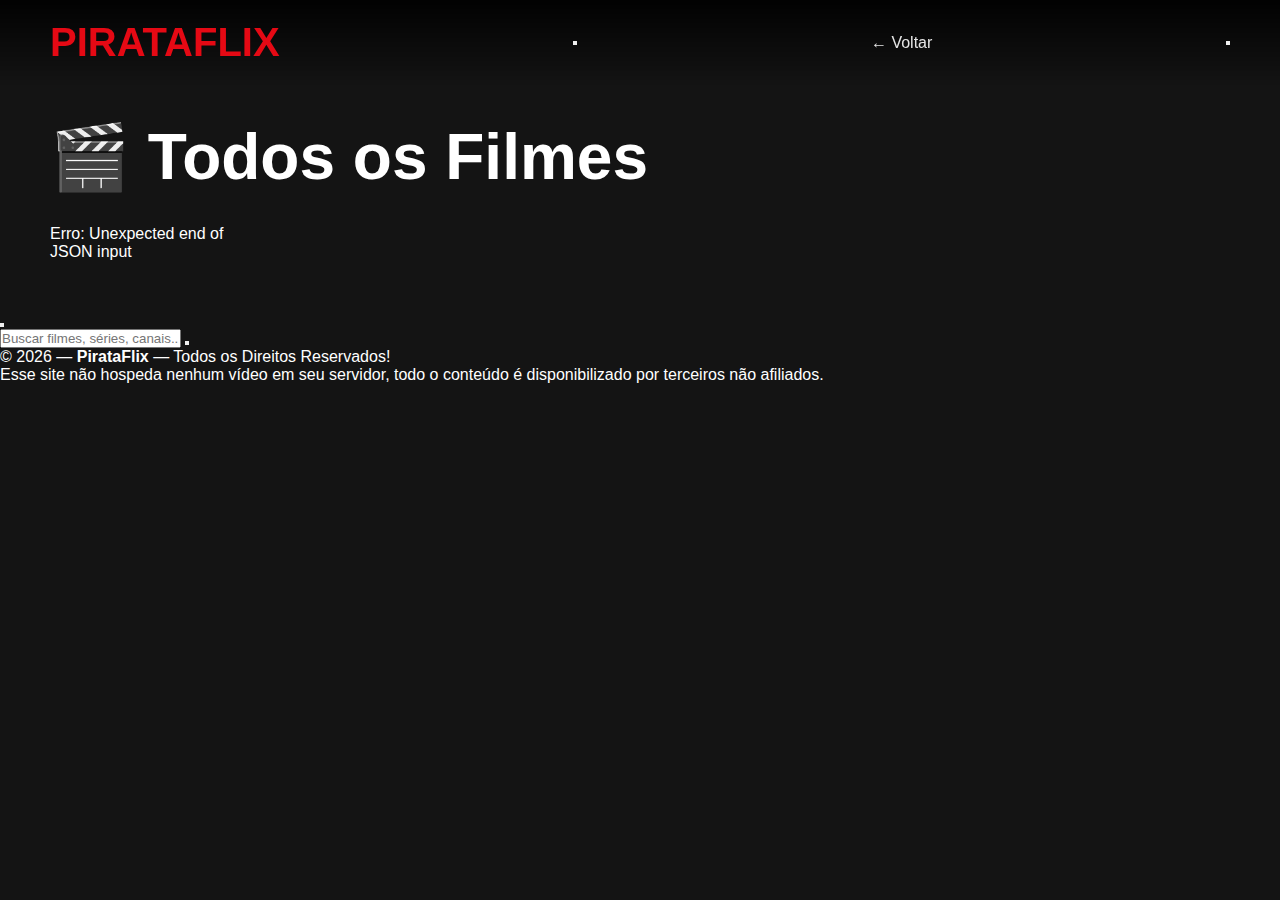
<file: web/filmes.html>
<!DOCTYPE html>
<html lang="pt-BR">
<head>
    <meta charset="UTF-8">
    <meta name="viewport" content="width=device-width, initial-scale=1.0">
    <title>PIRATAFLIX - Filmes</title>
    <link rel="icon" type="image/png" href="favicon.png">
    <!-- PWA -->
    <link rel="manifest" href="manifest.json">
    <meta name="theme-color" content="#e50914">
    <meta name="mobile-web-app-capable" content="yes">
    <meta name="apple-mobile-web-app-capable" content="yes">
    <meta name="apple-mobile-web-app-status-bar-style" content="black-translucent">
    <meta name="apple-mobile-web-app-title" content="Pirataflix">
    <link rel="apple-touch-icon" href="icons/icon-192.png">
    <link rel="stylesheet" href="https://cdnjs.cloudflare.com/ajax/libs/font-awesome/6.0.0/css/all.min.css">
    <link rel="stylesheet" href="tv-player.css">
    <style>
        * { margin: 0; padding: 0; box-sizing: border-box; }
        body { font-family: 'Arial', sans-serif; background: #141414; color: white; }
        
        .header {
            position: fixed;
            top: 0;
            width: 100%;
            padding: 20px 50px;
            background: linear-gradient(to bottom, rgba(0,0,0,0.9) 0%, rgba(0,0,0,0) 100%);
            z-index: 100;
            display: flex;
            justify-content: space-between;
            align-items: center;
        }
        
        .logo {
            font-size: 2.5rem;
            color: #e50914;
            font-weight: bold;
            text-decoration: none;
        }
        
        .nav-links { display: flex; gap: 20px; }
        .nav-link { color: #e5e5e5; text-decoration: none; }
        .nav-link:hover { color: #fff; }
        
        .main-content { padding: 120px 50px 50px; }
        
        .page-title {
            font-size: 2rem;
            margin-bottom: 30px;
            display: flex;
            justify-content: space-between;
            align-items: center;
        }
        
        .items-grid {
            display: grid;
            grid-template-columns: repeat(auto-fill, minmax(220px, 1fr));
            gap: 20px;
        }
        
        .item-card {
            border-radius: 4px;
            overflow: hidden;
            transition: transform 0.3s;
            cursor: pointer;
            position: relative;
        }
        
        .item-card:hover {
            transform: scale(1.05);
            z-index: 10;
        }
        
        .item-poster {
            width: 100%;
            height: 320px;
            object-fit: cover;
        }
        
        .item-title {
            padding: 10px;
            font-weight: bold;
            text-align: center;
        }
        
        .loading {
            text-align: center;
            padding: 100px 20px;
            color: #e50914;
            font-size: 1.2rem;
        }
        
        @media (max-width: 768px) {
            .header { padding: 20px; }
            .main-content { padding: 100px 20px 20px; }
            .page-title { font-size: 1.5rem; }
        }
    </style>
</head>
<body>
    <header class="header">
        <a href="index.html" class="logo">PIRATAFLIX</a>
        <nav class="nav-links">
            <a href="index.html" class="nav-link">← Voltar</a>
        </nav>
    </header>

    <main class="main-content">
        <div class="page-title">
            <h1>🎬 Todos os Filmes</h1>
            <span id="itemCount" style="color: #e50914;"></span>
        </div>
        <div class="items-grid" id="itemsGrid">
            <div class="loading">Carregando filmes...</div>
        </div>
    </main>

    <!-- Modal -->
    <div class="modal" id="modal">
        <div class="modal-content">
            <div class="modal-header" id="modalHeader">
                <button class="modal-close" id="closeModal"><i class="fas fa-times"></i></button>
            </div>
            <div class="modal-body" id="modalBody"></div>
        </div>
    </div>

    <!-- TV Player -->
    <div class="tv-player-container" id="tvPlayerContainer">
        <video id="tvPlayer" autoplay playsinline></video>
    </div>

    <!-- Scripts compartilhados -->
    <script src="https://cdn.jsdelivr.net/npm/hls.js@latest"></script>
    <script src="novo-player.js"></script>
    <script src="tv-player.js"></script>
    <script src="shared.js"></script>

    <script>
    // Carregar channels
    loadChannels();
    
    // Configurar listeners do modal
    setupModalListeners();
    
    // Carregar dados específicos da página
    async function loadFilmes() {
        try {
            const response = await fetch('data.json');
            const data = await response.json();
            window.vodData = data;
            const filmes = data.filmes || [];
            
            document.getElementById('itemCount').textContent = `${filmes.length} filmes`;
            
            let html = '';
            filmes.forEach(item => {
                const poster = getPoster(item, 'filmes');
                
                html += `
                    <div class="item-card" data-id="${item.id}" data-category="filmes">
                        ${safeImg(poster, item.title)}
                        <div class="item-title">${item.title}</div>
                    </div>
                `;
            });
            
            document.getElementById('itemsGrid').innerHTML = html || '<p>Nenhum filme encontrado</p>';
            
            // Adicionar eventos de clique
            document.querySelectorAll('.item-card').forEach(card => {
                card.addEventListener('click', function() {
                    var id = this.dataset.id;
                    var cat = this.dataset.category;
                    if (id && cat) openModal(cat, id);
                });
            });
            
        } catch (error) {
            document.getElementById('itemsGrid').innerHTML = `<p>Erro: ${error.message}</p>`;
        }
    }
    
    // Iniciar
    loadFilmes();
    </script>

    <!-- PWA Service Worker + Install Button -->
    <script>
    // Register Service Worker
    if ('serviceWorker' in navigator) {
        window.addEventListener('load', () => {
            navigator.serviceWorker.register('./sw.js').catch(() => {});
        });
    }

    // Install button logic
    let deferredPrompt;
    window.addEventListener('beforeinstallprompt', (e) => {
        e.preventDefault();
        deferredPrompt = e;
        const btn = document.getElementById('pwa-install-btn');
        if (btn) btn.style.display = 'flex';
    });

    window.addEventListener('appinstalled', () => {
        const btn = document.getElementById('pwa-install-btn');
        if (btn) btn.style.display = 'none';
        deferredPrompt = null;
    });

    function installPWA() {
        if (!deferredPrompt) return;
        deferredPrompt.prompt();
        deferredPrompt.userChoice.then(() => { deferredPrompt = null; });
    }
    </script>

    <!-- PWA Install Button (fixed) -->
    <style>
    #pwa-install-btn {
        display: none;
        position: fixed;
        bottom: 24px;
        right: 24px;
        z-index: 9999;
        align-items: center;
        gap: 8px;
        background: #e50914;
        color: white;
        border: none;
        border-radius: 30px;
        padding: 12px 20px;
        font-size: 14px;
        font-weight: bold;
        cursor: pointer;
        box-shadow: 0 4px 20px rgba(229,9,20,0.5);
        transition: transform 0.2s, box-shadow 0.2s;
        font-family: Arial, sans-serif;
        text-decoration: none;
        animation: pulse-pwa 2.5s ease-in-out infinite;
    }
    #pwa-install-btn:hover {
        transform: scale(1.06);
        box-shadow: 0 6px 28px rgba(229,9,20,0.7);
        animation: none;
    }
    @keyframes pulse-pwa {
        0%, 100% { box-shadow: 0 4px 20px rgba(229,9,20,0.5); }
        50% { box-shadow: 0 4px 32px rgba(229,9,20,0.9); }
    }
    #pwa-install-btn svg { width: 18px; height: 18px; fill: white; flex-shrink: 0; }
    </style>
    <button id="pwa-install-btn" onclick="installPWA()" title="Instalar Pirataflix">
        <svg viewBox="0 0 24 24"><path d="M19 9h-4V3H9v6H5l7 7 7-7zm-8 2V5h2v6h1.17L12 13.17 9.83 11H11zm-6 7h14v2H5z"/></svg>
        Instalar App
    </button>
</body>
</html>
</file>
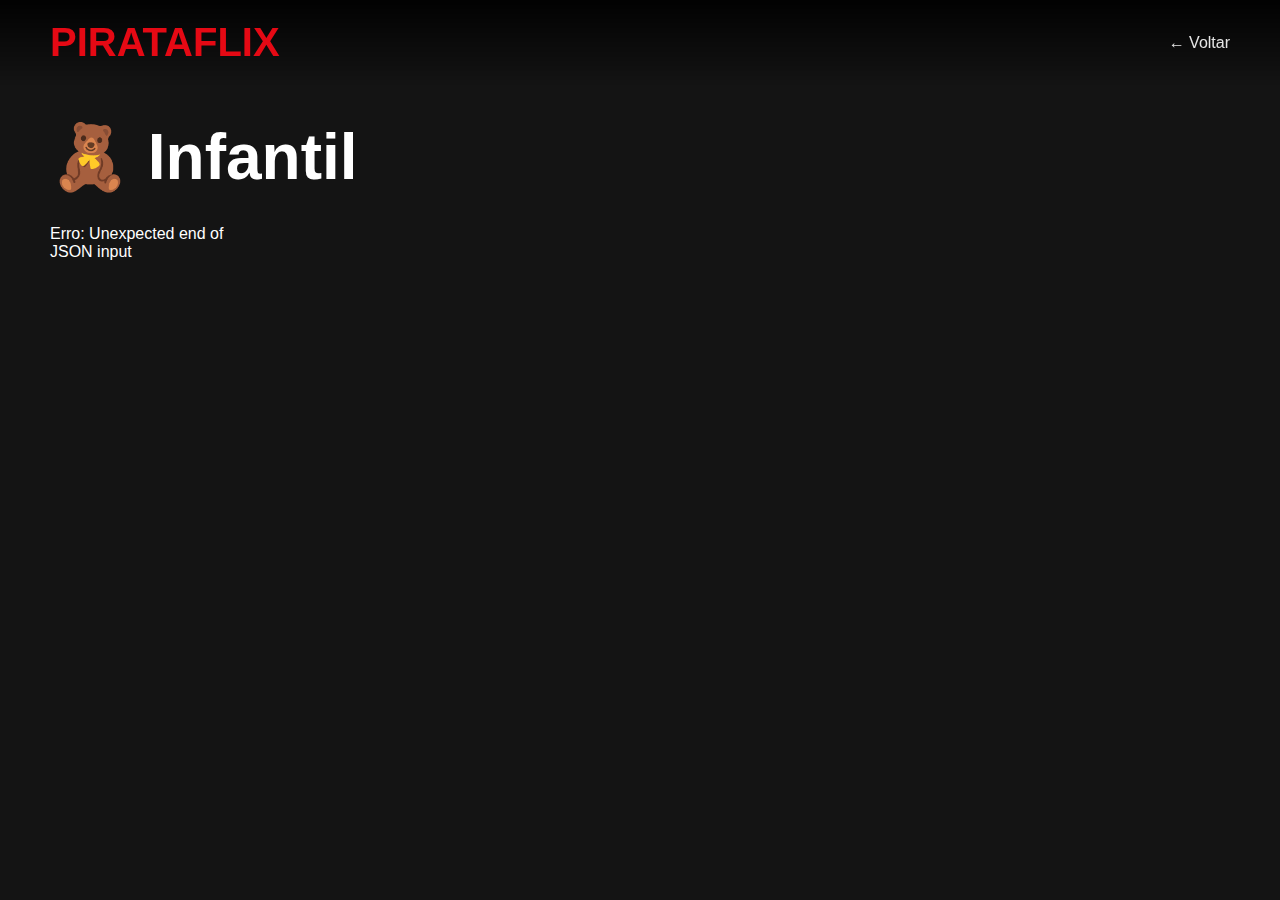
<file: web/infantil.html>
<!DOCTYPE html>
<html lang="pt-BR">
<head>
    <meta charset="UTF-8">
    <meta name="viewport" content="width=device-width, initial-scale=1.0">
    <title>PIRATAFLIX - Infantil</title>
    <link rel="icon" type="image/png" href="favicon.png">
    <style>
        * { margin: 0; padding: 0; box-sizing: border-box; }
        body { font-family: 'Arial', sans-serif; background: #141414; color: white; }
        
        .header {
            position: fixed;
            top: 0;
            width: 100%;
            padding: 20px 50px;
            background: linear-gradient(to bottom, rgba(0,0,0,0.9) 0%, rgba(0,0,0,0) 100%);
            z-index: 100;
            display: flex;
            justify-content: space-between;
            align-items: center;
        }
        
        .logo {
            font-size: 2.5rem;
            color: #e50914;
            font-weight: bold;
            text-decoration: none;
        }
        
        .nav-links { display: flex; gap: 20px; }
        .nav-link { color: #e5e5e5; text-decoration: none; }
        .nav-link:hover { color: #fff; }
        
        .back-link {
            color: #e50914;
            text-decoration: none;
            font-size: 1rem;
            padding: 10px 20px;
            border: 1px solid #e50914;
            border-radius: 4px;
            transition: all 0.3s;
        }
        .back-link:hover {
            background: #e50914;
            color: white;
        }
        
        .main-content { padding: 120px 50px 50px; }
        
        .page-title {
            font-size: 2rem;
            margin-bottom: 30px;
            display: flex;
            justify-content: space-between;
            align-items: center;
        }
        
        .items-grid {
            display: grid;
            grid-template-columns: repeat(auto-fill, minmax(220px, 1fr));
            gap: 20px;
        }
        
        .item-card {
            border-radius: 4px;
            overflow: hidden;
            transition: transform 0.3s;
            cursor: pointer;
            position: relative;
        }
        
        .item-card:hover {
            transform: scale(1.05);
            z-index: 10;
        }
        
        .item-poster {
            width: 100%;
            height: 320px;
            object-fit: cover;
        }
        
        .item-title {
            padding: 10px;
            font-weight: bold;
            text-align: center;
        }
        
        .loading {
            text-align: center;
            padding: 100px 20px;
            color: #e50914;
            font-size: 1.2rem;
        }
        
        @media (max-width: 768px) {
            .header { padding: 20px; }
            .main-content { padding: 100px 20px 20px; }
            .page-title { font-size: 1.5rem; }
        }
    </style>
</head>
<body>
    <header class="header">
        <a href="index.html" class="logo">PIRATAFLIX</a>
        <nav class="nav-links">
            <a href="index.html" class="nav-link">← Voltar</a>
        </nav>
    </header>

    <main class="main-content">
        <div class="page-title">
            <h1>🧸 Infantil</h1>
            <span id="itemCount" style="color: #e50914;"></span>
        </div>
        <div class="items-grid" id="itemsGrid">
            <div class="loading">Carregando conteúdo infantil...</div>
        </div>
    </main>

    <script>
        const RAW_BASE = 'https://raw.githubusercontent.com/alberttartas/Pirataflix/main';
        
        async function loadInfantil() {
            try {
                const response = await fetch('data.json');
                const data = await response.json();
                const infantil = data.infantil || [];
                
                document.getElementById('itemCount').textContent = `${infantil.length} itens`;
                
                let html = '';
                infantil.forEach(item => {
                    const nomeArquivo = item.poster ? item.poster.split('/').pop() : 'default.jpg';
                    const poster = `${RAW_BASE}/assets/Capas/${nomeArquivo}`;
                    
                    html += `
                        <div class="item-card" onclick="window.location.href='index.html#infantil'">
                            <img src="${poster}" alt="${item.title}" class="item-poster"
                                 onerror="this.onerror=null; this.src='${RAW_BASE}/assets/Capas/default.jpg';">
                            <div class="item-title">${item.title}</div>
                        </div>
                    `;
                });
                
                document.getElementById('itemsGrid').innerHTML = html || '<p>Nenhum conteúdo infantil encontrado</p>';
            } catch (error) {
                document.getElementById('itemsGrid').innerHTML = `<p>Erro: ${error.message}</p>`;
            }
        }
        
        loadInfantil();
    </script>
</body>
</html>
</file>
<file: web/tv-player.css>
/* ===== PLAYER AVANÇADO DE TV ===== */
.tv-player-container {
    position: fixed;
    top: 0;
    left: 0;
    width: 100%;
    height: 100%;
    background: black;
    z-index: 2000;
    display: none;
}

.tv-player-container.active {
    display: block;
}

#tvPlayer {
    width: 100%;
    height: 100%;
    background: black;
}

.tv-controls {
    position: absolute;
    bottom: 0;
    left: 0;
    width: 100%;
    background: linear-gradient(to top, rgba(0,0,0,0.9) 0%, rgba(0,0,0,0) 100%);
    padding: 30px 20px 20px;
    opacity: 0;
    transition: opacity 0.3s;
    pointer-events: none;
    z-index: 2001;
}

.tv-player-container:hover .tv-controls,
.tv-controls:hover {
    opacity: 1;
    pointer-events: all;
}

.tv-controls-top {
    display: flex;
    justify-content: space-between;
    align-items: center;
    margin-bottom: 20px;
    padding: 0 20px;
}

.tv-channel-info {
    display: flex;
    align-items: center;
    gap: 15px;
    cursor: pointer;
}

.tv-channel-logo {
    width: 60px;
    height: 60px;
    object-fit: contain;
    background: rgba(0,0,0,0.5);
    border-radius: 8px;
    padding: 5px;
}

.tv-channel-name {
    font-size: 1.5rem;
    font-weight: bold;
    color: white;
    text-shadow: 0 2px 4px rgba(0,0,0,0.5);
}

.tv-channel-next {
    display: flex;
    align-items: center;
    gap: 15px;
    background: rgba(0,0,0,0.6);
    padding: 10px 20px;
    border-radius: 50px;
    cursor: pointer;
    transition: background 0.3s;
}

.tv-channel-next:hover {
    background: rgba(229, 9, 20, 0.8);
}

.tv-next-thumb {
    width: 80px;
    height: 45px;
    object-fit: cover;
    border-radius: 4px;
}

.tv-next-info {
    display: flex;
    flex-direction: column;
}

.tv-next-label {
    font-size: 0.8rem;
    color: #b3b3b3;
}

.tv-next-title {
    font-size: 1rem;
    font-weight: bold;
    color: white;
}

.tv-controls-bottom {
    display: flex;
    align-items: center;
    gap: 20px;
    padding: 0 20px;
    flex-wrap: wrap;
}

.tv-control-btn {
    background: rgba(255,255,255,0.2);
    border: none;
    color: white;
    width: 45px;
    height: 45px;
    border-radius: 50%;
    display: flex;
    align-items: center;
    justify-content: center;
    cursor: pointer;
    transition: all 0.3s;
    font-size: 1.2rem;
}

.tv-control-btn:hover {
    background: #e50914;
    transform: scale(1.1);
}

.tv-progress-bar {
    flex: 1;
    height: 5px;
    background: rgba(255,255,255,0.3);
    border-radius: 5px;
    cursor: pointer;
    position: relative;
    min-width: 200px;
}

.tv-progress-fill {
    height: 100%;
    background: #e50914;
    border-radius: 5px;
    width: 0%;
    position: relative;
}

.tv-progress-fill::after {
    content: '';
    position: absolute;
    right: -6px;
    top: -4px;
    width: 12px;
    height: 12px;
    background: #e50914;
    border-radius: 50%;
    opacity: 0;
    transition: opacity 0.3s;
}

.tv-progress-bar:hover .tv-progress-fill::after {
    opacity: 1;
}

.tv-time {
    color: white;
    font-size: 0.9rem;
    min-width: 100px;
    text-align: center;
}

.tv-volume-control {
    display: flex;
    align-items: center;
    gap: 10px;
    min-width: 150px;
}

.tv-volume-slider {
    width: 100px;
    height: 5px;
    background: rgba(255,255,255,0.3);
    border-radius: 5px;
    cursor: pointer;
    position: relative;
}

.tv-volume-fill {
    height: 100%;
    background: #e50914;
    border-radius: 5px;
    width: 100%;
}

.tv-channel-list {
    position: absolute;
    right: 20px;
    top: 100px;
    width: 300px;
    background: rgba(0,0,0,0.95);
    border-radius: 8px;
    padding: 10px;
    max-height: 70vh;
    overflow-y: auto;
    z-index: 2002;
    display: none;
    border: 1px solid rgba(255,255,255,0.1);
}

.tv-channel-list.active {
    display: block;
}

.tv-channel-list-item {
    display: flex;
    align-items: center;
    gap: 15px;
    padding: 10px;
    border-radius: 4px;
    cursor: pointer;
    transition: background 0.3s;
    border-bottom: 1px solid rgba(255,255,255,0.1);
}

.tv-channel-list-item:hover {
    background: #e50914;
}

.tv-channel-list-item.active {
    background: #e50914;
    border-left: 3px solid white;
}

.tv-channel-list-logo {
    width: 40px;
    height: 40px;
    object-fit: contain;
}

.tv-channel-list-title {
    flex: 1;
    font-size: 0.9rem;
    color: white;
}

.tv-channel-list-now {
    font-size: 0.7rem;
    color: #b3b3b3;
}

.tv-controls-small {
    display: flex;
    gap: 10px;
    margin-left: auto;
}

@media (max-width: 768px) {
    .tv-controls-top {
        flex-direction: column;
        align-items: flex-start;
        gap: 15px;
    }
    
    .tv-channel-next {
        width: 100%;
    }
    
    .tv-controls-bottom {
        flex-direction: column;
        align-items: stretch;
    }
    
    .tv-volume-control {
        min-width: 120px;
    }
    
    .tv-channel-list {
        width: 250px;
        right: 10px;
    }
    
    .tv-controls-small {
        margin-left: 0;
        justify-content: center;
    }
}
</file>
